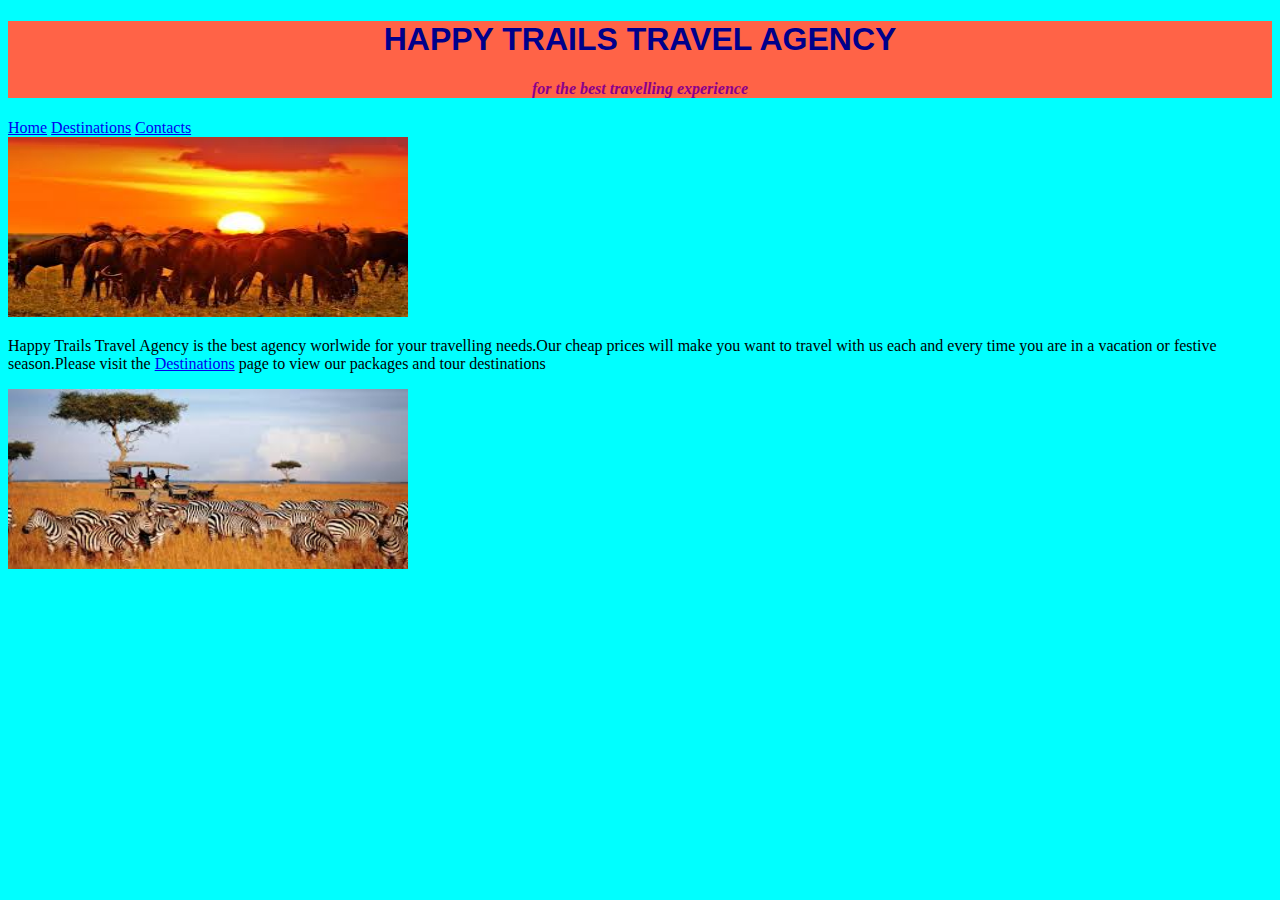
<file: index.html>
<!DOCTYPE html>
<html>
    <head>
        <link href="css/styles.css" rel="stylesheet" type="text/css">
        <title>Happy Trails Travel Agency</title>
    </head>
   <div><body>
       <h1>HAPPY TRAILS TRAVEL AGENCY</h1>
        <h4><i>for the best travelling experience</i></h4></div>
        <a href="index.html">Home</a>
        <a href="Destinations.html">Destinations</a>
        <a href="Contacts.html">Contacts</a><br>
        <img src="images/home.jpeg" alt="">

        <p>Happy Trails Travel Agency is the best agency worlwide for your travelling needs.Our cheap prices will make you want to travel with us each and every time you are in a vacation or festive season.Please visit the <a href="Destinations.html">Destinations</a> page to view our packages and tour destinations</p>

        <img src="images/home2.jpeg" alt="">

    </body>
</html>
</file>
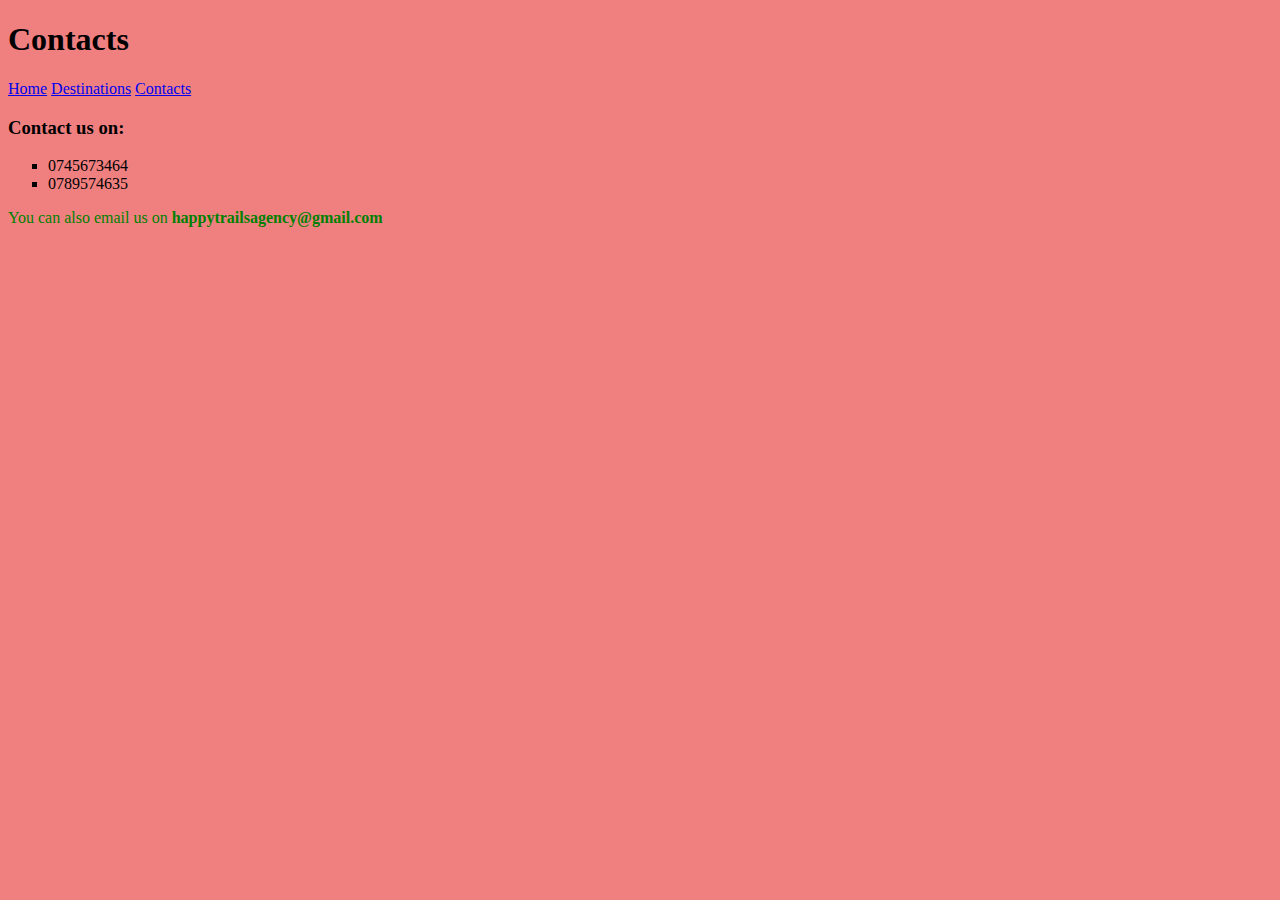
<file: Contacts.html>
<!DOCTYPE html>
<html>
    <head>
        <link href="css/stylescontacts.css" rel="stylesheet" type="text/css">
        <title>Happy Trails Travel Agency</title>
    </head>
    <body>
        <h1>Contacts</h1>
    
        <a href="index.html">Home</a>
        <a href="Destinations.html">Destinations</a>
        <a href="Contacts.html">Contacts</a><br>
        <h3>Contact us on:</h3>
        <ul type="square">
            <li>0745673464</li>
            <li>0789574635</li>
        </ul>

        <span>You can also email us on <strong>happytrailsagency@gmail.com</strong></span>

        
        

        
    </body>
</html>
</file>
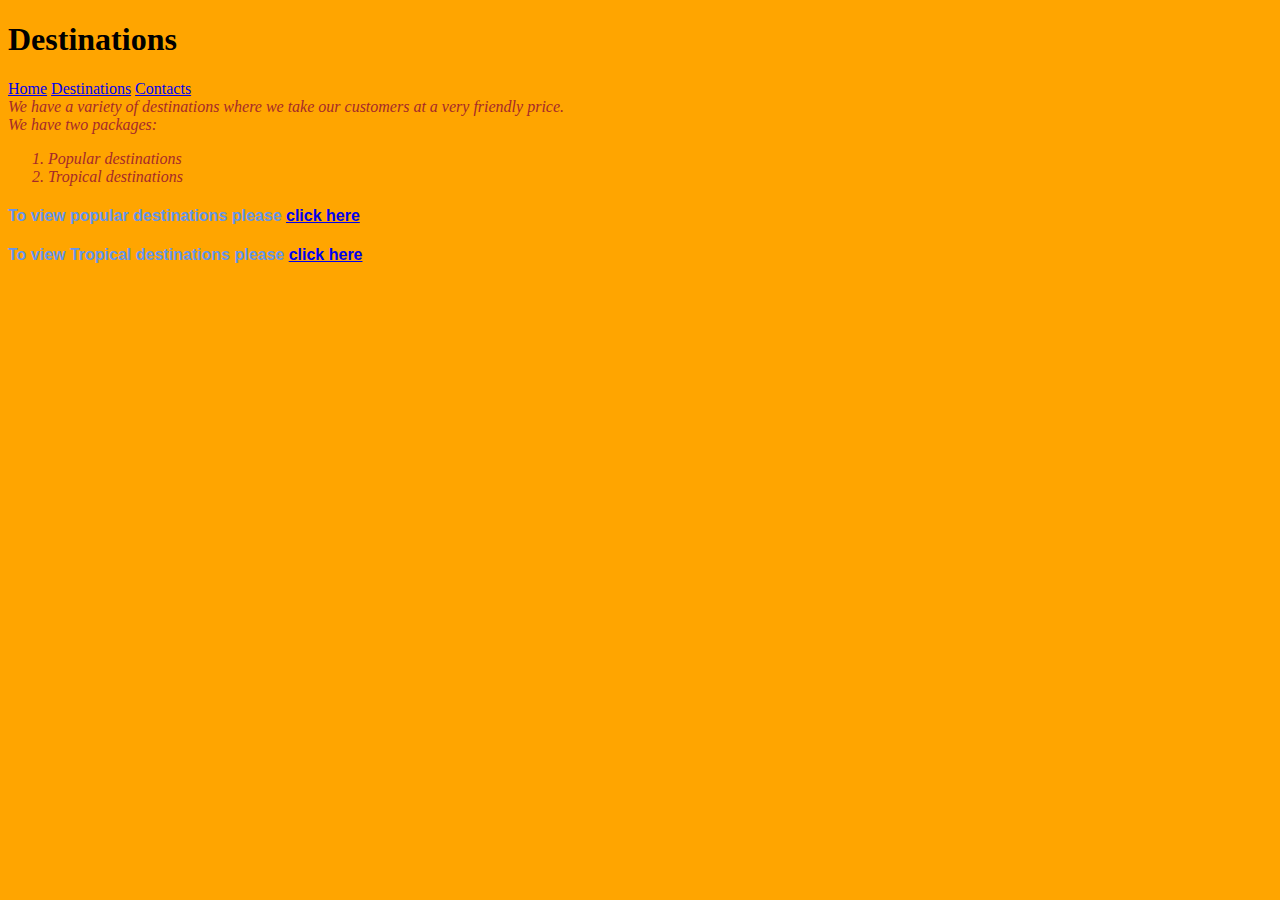
<file: Destinations.html>
<!DOCTYPE html>
<html>
    <head>
        <link href="css/stylesdestinations.css" rel="stylesheet" type="text/css">
        <title>Happy Trails Travel Agency</title>
    </head>
    <body>
        <h1>Destinations</h1>
        <a href="index.html">Home</a>
        <a href="Destinations.html">Destinations</a>
        <a href="Contacts.html">Contacts</a>

        <div class="old">We have a variety of destinations where we take our customers at a very friendly price.<br>We have two packages:<ol><li>Popular destinations</li><li>Tropical destinations</li></ol></div>
       <div class="new"><h4>To view popular destinations please <a href="Popular.html">click here</a></h4>
        <h4>To view Tropical destinations please <a href="Tropical.html">click here</a></h4></div>
            


    </body>
</html>
</file>
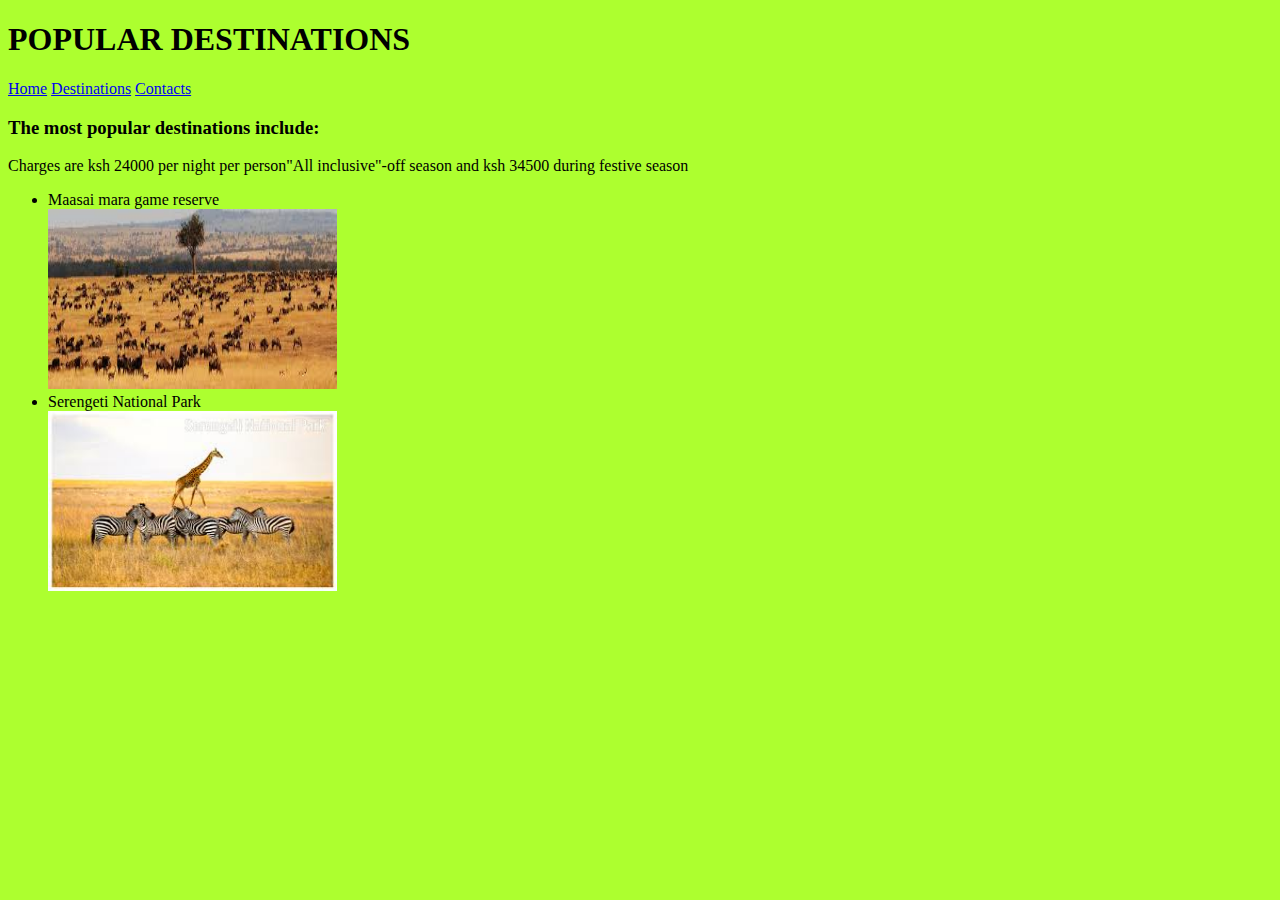
<file: Popular.html>
<!DOCTYPE html>
<html>
    <head>
        <link href="css/stylespopular.css" rel="stylesheet" type="text/css">
        <title>Happy Trails Travel Agency</title>
    </head>
    <body>
        <h1>POPULAR DESTINATIONS</h1>
        <a href="index.html">Home</a>
        <a href="Destinations.html">Destinations</a>
        <a href="Contacts.html">Contacts</a>

        <h3>The most popular destinations include:</h3>
        <p>Charges are ksh 24000 per night per person"All inclusive"-off season
                and ksh 34500 during festive season</p>
        <ul>
            <li>Maasai mara game reserve</li>
            <img src="images/maasaimara.jpeg" alt="">
  
            <li>Serengeti National Park</li>
            <img src="images/serengeti.jpeg" alt="" >   
        </ul>

    </body>
</html>
</file>
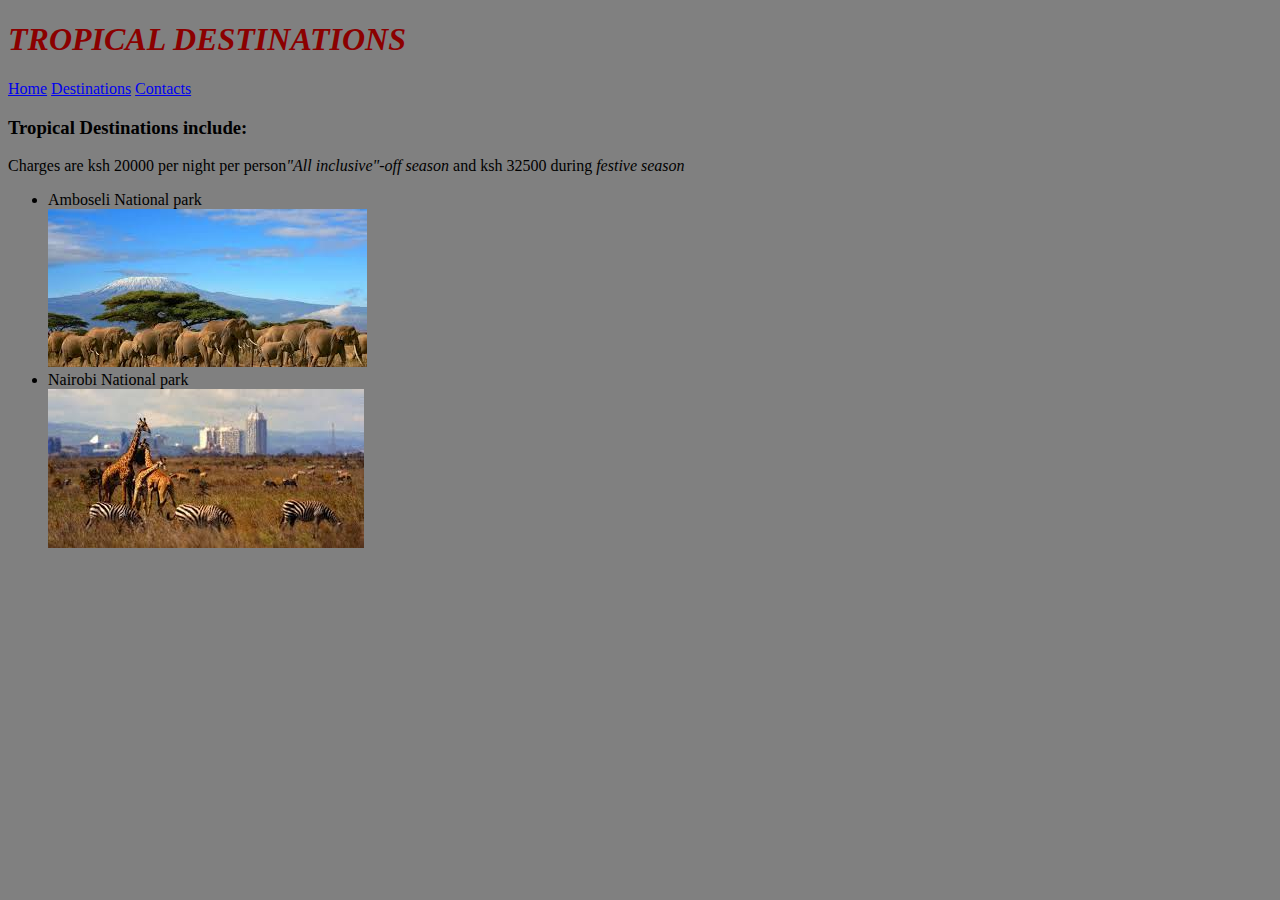
<file: Tropical.html>
<!DOCTYPE html>
<html>
    <head>
        <link href="css/stylestropical.css" rel="stylesheet" type="text/css">
        <title>Happy Trails Travel Agency</title>
    </head>
    <body>
        <h1>TROPICAL DESTINATIONS</h1>
        <a href="index.html">Home</a>
        <a href="Destinations.html">Destinations</a>
        <a href="Contacts.html">Contacts</a>
        <h3>Tropical Destinations include:</h3>
        <p>Charges are ksh 20000 per night per person<em>"All inclusive"-off season</em>
                and ksh 32500 during <em>festive season</em></p>
         <ul>
             <li>Amboseli National park</li>
             <img src="images/amboseli.jpeg" alt="">
             <li>Nairobi National park</li>
             <img src="images/nairobi.jpeg" alt="">
         </ul>      

    </body>
</html>
</file>
<file: css/styles.css>
img{width: 400px;height: 180px;}
p{font-family: Cambria, Cochin, Georgia, Times, 'Times New Roman', serif;
}
body{background-color: aqua;
}
h1{text-align: center;
color: darkblue;
font-family: Verdana, Geneva, Tahoma, sans-serif;}
h4{text-align: center;
color: darkmagenta;}
div{background-color: tomato;}
</file>
<file: css/stylescontacts.css>
body{background-color: lightcoral;
}
span{color: green;}
</file>
<file: css/stylesdestinations.css>
body{background-color:orange;
}
div.old{color:brown;
font-style: italic;
font-family: fantasy;}

div.new{color: cornflowerblue;
font-family: Verdana, Geneva, Tahoma, sans-serif;}
</file>
<file: css/stylespopular.css>
body{background-color: greenyellow;
}
img{width: 289px;height: 180px;}
</file>
<file: css/stylestropical.css>
body{background-color:gray;
}
h1{color: darkred;
font-style: italic;
font-family: fantasy;}
</file>
